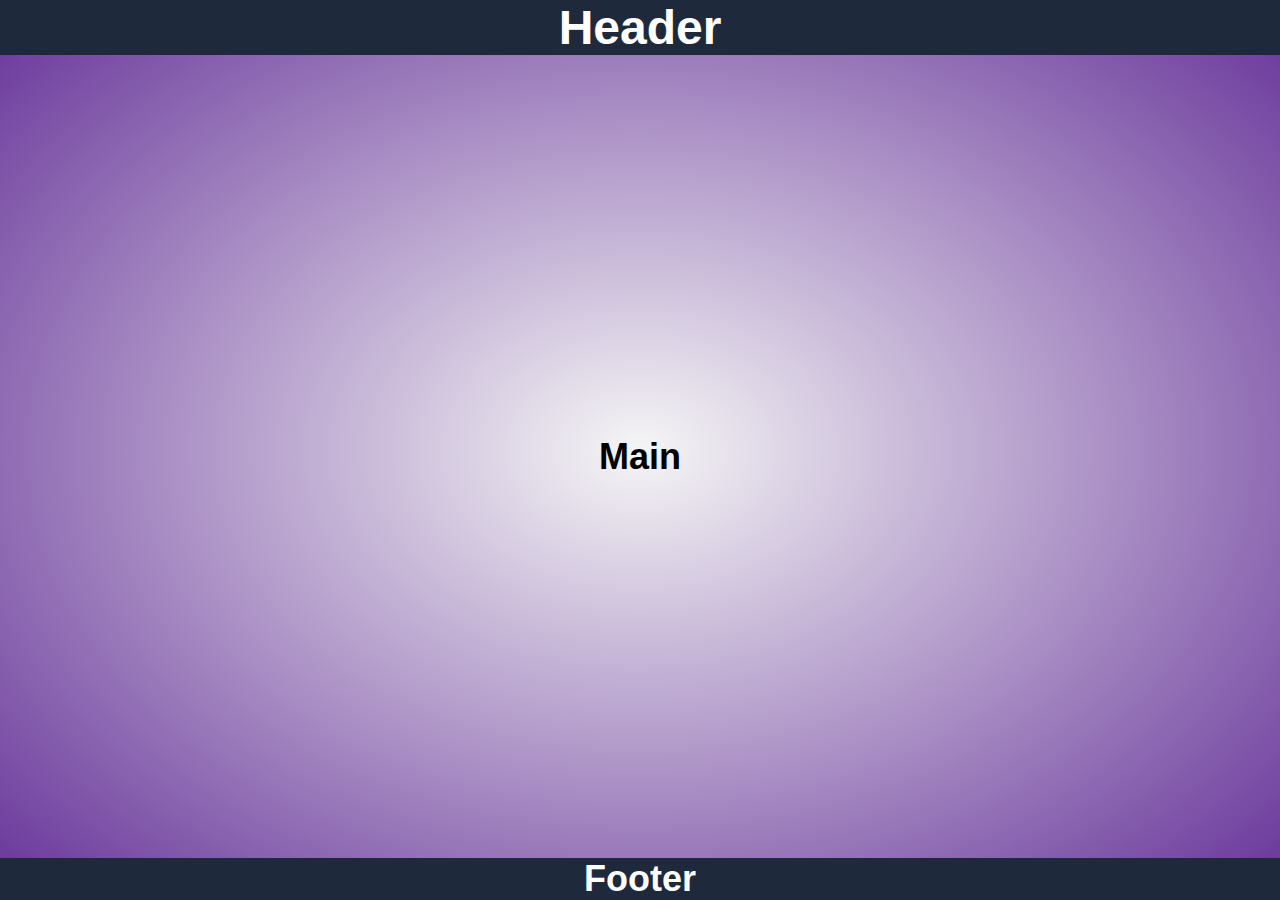
<file: index.html>
<!DOCTYPE html>
<html lang="fr">
<head>
    <meta charset="UTF-8">
    <meta http-equiv="X-UA-Compatible" content="IE=edge">
    <meta name="viewport" content="width=device-width, initial-scale=1.0">
    <title>CSS Lists</title>
  <!--   <link rel="preconnect" href="https://fonts.googleapis.com">
<link rel="preconnect" href="https://fonts.gstatic.com" crossorigin>
<link href="https : //fonts.googleapis.com/css2?family= Roboto :ital,wght@1,300 & display=swap" rel="stylesheet">
 -->
    <link rel="stylesheet" href="CSS/mediaqueries.css">
   
</head>
<body>
    <header>
        <h1>Header</h1>
            <nav>
                <h2>Nav</h2>
            </nav>
    </header>
    <main>
        <h2>Main</h2>
    </main>
    <footer>
        <h2>Footer</h2>
    </footer><!-- 
    <section>
        <p class="clip">Jane</p>
    </section>  -->   <!-- 
    <div class="container">
    <section class="hero">
        <figure class="profile-pic-figure">
            <img src="img/Profile.jpg" alt="Profile picture" title="My profile picture" width="800" height="800">
            <figcaption class="offscreen">Jane Doe</figcaption>
        </figure>
        <h1 class="h1">
            <span class="nowrap">Hello 👋</span>
            <span class="nowrap">I'm Jane</span>
        </h1>
    </section>
</div> -->
    <!-- 
    <section class="example">
       <img src="img/part1.jpg" alt="Pattern 1" width="200" height="200">
    </section> -->
    <!-- 
    <header class="header el"><h2>Header</h2></header>
    <main class="container">
        <div class="box">1</div>
        <div class="box">2</div>
        <div class="box">3</div>
        <div class="box">4</div>
        <div class="box">5</div>
        <div class="box">6</div>
    </main>
    <aside class="sidebar el"><h2>Sidebar</h2></aside>
    <footer class="footer el"><h2>Footer</h2></footer> -->
    
    <!-- 
    <div class="outer-container">
        <div class="inner-container">
            <div class="box absolute">
                <p>Absolute</p>
            </div>
            <div class="box relative">
                <p>Relative</p>
            </div>
            <div class="box fixed">
                <p>Fixed</p>
            </div>
            <div class="box sticky">
                <p>Sticky</p>
            </div>
        </div>
    </div> --><!-- 
    <button class="social">&#128640;</button>
    <section id="one">
        <header class="blue">Header One</header>
        <h2>One</h2>
    </section>
    <section id="two">
        <header class="red">Header two</header>
        <h2>two</h2>
    </section>
    <section id="three">
        <header class="green">Header three</header>
        <h2>three</h2>
    </section>
    <footer>
        <a href="#one">One</a>
        <a href="#two">Two</a>
        <a href="#three">Three</a>
    </footer> -->
    <!-- 
    <section class="columns">
        <p>Lorem ipsum dolor sit amet consectetur, adipisicing elit. Cupiditate sunt sequi aspernatur? Illum, quisquam veritatis? Nam praesentium eveniet a corrupti?</p>
        <p>Sed veniam facere similique placeat nostrum accusantium vel animi quod, voluptatem perferendis sapiente in eos eum rem mollitia asperiores ipsa.</p>
       <h2>Next topic</h2>
 --> <!--    
        <p class="quote">Where's my rug? <span class="nowrap"> The  dude </span> &#8220;</p>
        <p>Pariatur, et iusto porro, dicta sit quam debitis aperiam molestiae nesciunt iste veritatis! Saepe labore voluptatem voluptatum ut beatae inventore?</p>
        <p>Corporis culpa placeat aperiam expedita fugit rem totam eaque quod, cumque cum officiis id hic consequuntur veniam possimus maxime ducimus.</p>
    </section>
        <p>Ipsam recusandae blanditiis amet, accusamus natus aspernatur nulla animi repellat quo corrupti est, magni tempore quod, inventore mollitia perspiciatis perferendis!</p>
 -->     
    <!-- 
    <section>
    <div class="block left">Float</div>
    <p>Lorem ipsum dolor sit amet, consectetur adipisicing elit. Reiciendis commodi obcaecati nesciunt. Nobis tenetur ipsam eos inventore, est, quod, iure repudiandae molestiae facere quidem enim?</p>
    </section>  
    <div class="clear"></div>
    <p>Non error fuga vel cupiditate quis ipsum ullam? Quisquam, provident. Corporis, nesciunt atque omnis quaerat debitis aliquam doloremque impedit eius quam earum quod totam vel?</p>
    <p>Quibusdam, maxime explicabo. Blanditiis itaque laboriosam consectetur quia modi omnis quidem atque, dolorum assumenda officiis explicabo inventore aspernatur recusandae libero, nisi a voluptates eos excepturi?</p>
    <div class="block right">Float</div>
    <p>Id inventore commodi doloribus incidunt ex facere nam, error quod cupiditate. Sed deserunt accusamus aperiam, expedita esse, at pariatur quidem culpa ipsum officiis commodi placeat.</p>
    <p>Debitis quisquam obcaecati esse explicabo reiciendis asperiores, repudiandae commodi ea non nulla quia quis architecto adipisci totam molestiae libero quibusdam accusantium veritatis culpa omnis distinctio?</p>
    <p>Voluptate velit ullam totam nihil tenetur corrupti maxime, temporibus tempore. Ratione, impedit. Iste deleniti dicta quasi sunt, alias quo quisquam vero odit commodi quae eligendi.</p>
 --><!-- <header>
    <h1>CSS Lists</h1>
</header> -->
<!-- <main >
    
    <p>This is a paragraph </p>
    <p>This is <span class ="opposite">another</span> paragraph</p> -->
    <!-- <nav>
        <ul>
            <li><a href="#">Intro</a></li>
            <li><a href="#">Portolio</a></li>
            <li><a href="#">Projects</a></li>
        </ul>
    </nav> -->
    <!-- <nav>
        <h2>CSS MENU</h2>
        <ul>
            <li><a href="one.html">Appetizers</a></li>
            <li><a href="one.html">Entrees</a></li>
            <li><a href="two.html">Desserts</a></li>
            <li><a href="two.html">Beverages</a></li>
            <li><a href="two.html">About</a></li>
        </ul>
    </nav>
    <p>Learn more about <a href="https://www.cnn.com/travel/article/world-best-food-dishes/index.html">Amazing food</a></p> -->
<!--     <article>
        <h2>Ordered lists</h2>
            <ol start="5" reversed>
                <li>Step one</li>
                <li value="26">Step two</li>
                <li>Step three</li>
            </ol>
    </article>
    <article>
        <h2>Unordered lists</h2>
            <ul>
                <li>Step one</li>
                <li>Step two</li>
                <li>Step three</li>
            </ul>
    </article> -->
    <!-- <p>Welcome to my page about <a href="https://www.google.com/search?q=+web+links">cool web links</a>.</p>
    <p>Actually .. that isn&apos;t a good search phrase.</p>
    <p>let's seqarch for <a href="https://www.google.com/search?q=hypertext+links" target="_blank">hypertext links</a> instead !</p>

    <p>I createed page one with info about <a href="one.html"> guittars</a></p>
    <p>I createed a page  two with info about <a href="two.html"> JavaScript</a></p> -->
    <!-- <form>
        <label for="name">Nom</label>
        <input type="text" id="name" placeholder="Ton nom">
        <button>Submit</button>
    </form> -->

    <!-- <article>
    <h2>Article2</h2>
        <p id="second" class="monor">
            ipsum dolor sit amet consectetur adipisicing elit. Corrupti repudiandae eligendi quos nihil <span class="resume">minima</span> laboriosam culpa veritatis qui libero sunt obcaecati expedita facilis debitis reprehenderit repellendus eum, temporibus incidunt optio.
        </p>
    </article>  
    
    <article>
    <h2>Article3</h2>
        <p class="monor">
            ipsum dolor sit amet consectetur adipisicing elit. Corrupti repudiandae eligendi quos nihil <span class="resume">minima</span> laboriosam culpa veritatis qui libero sunt obcaecati expedita facilis debitis reprehenderit repellendus eum, temporibus incidunt optio.
        </p >
    </article> -->
</body>
</html>
</file>
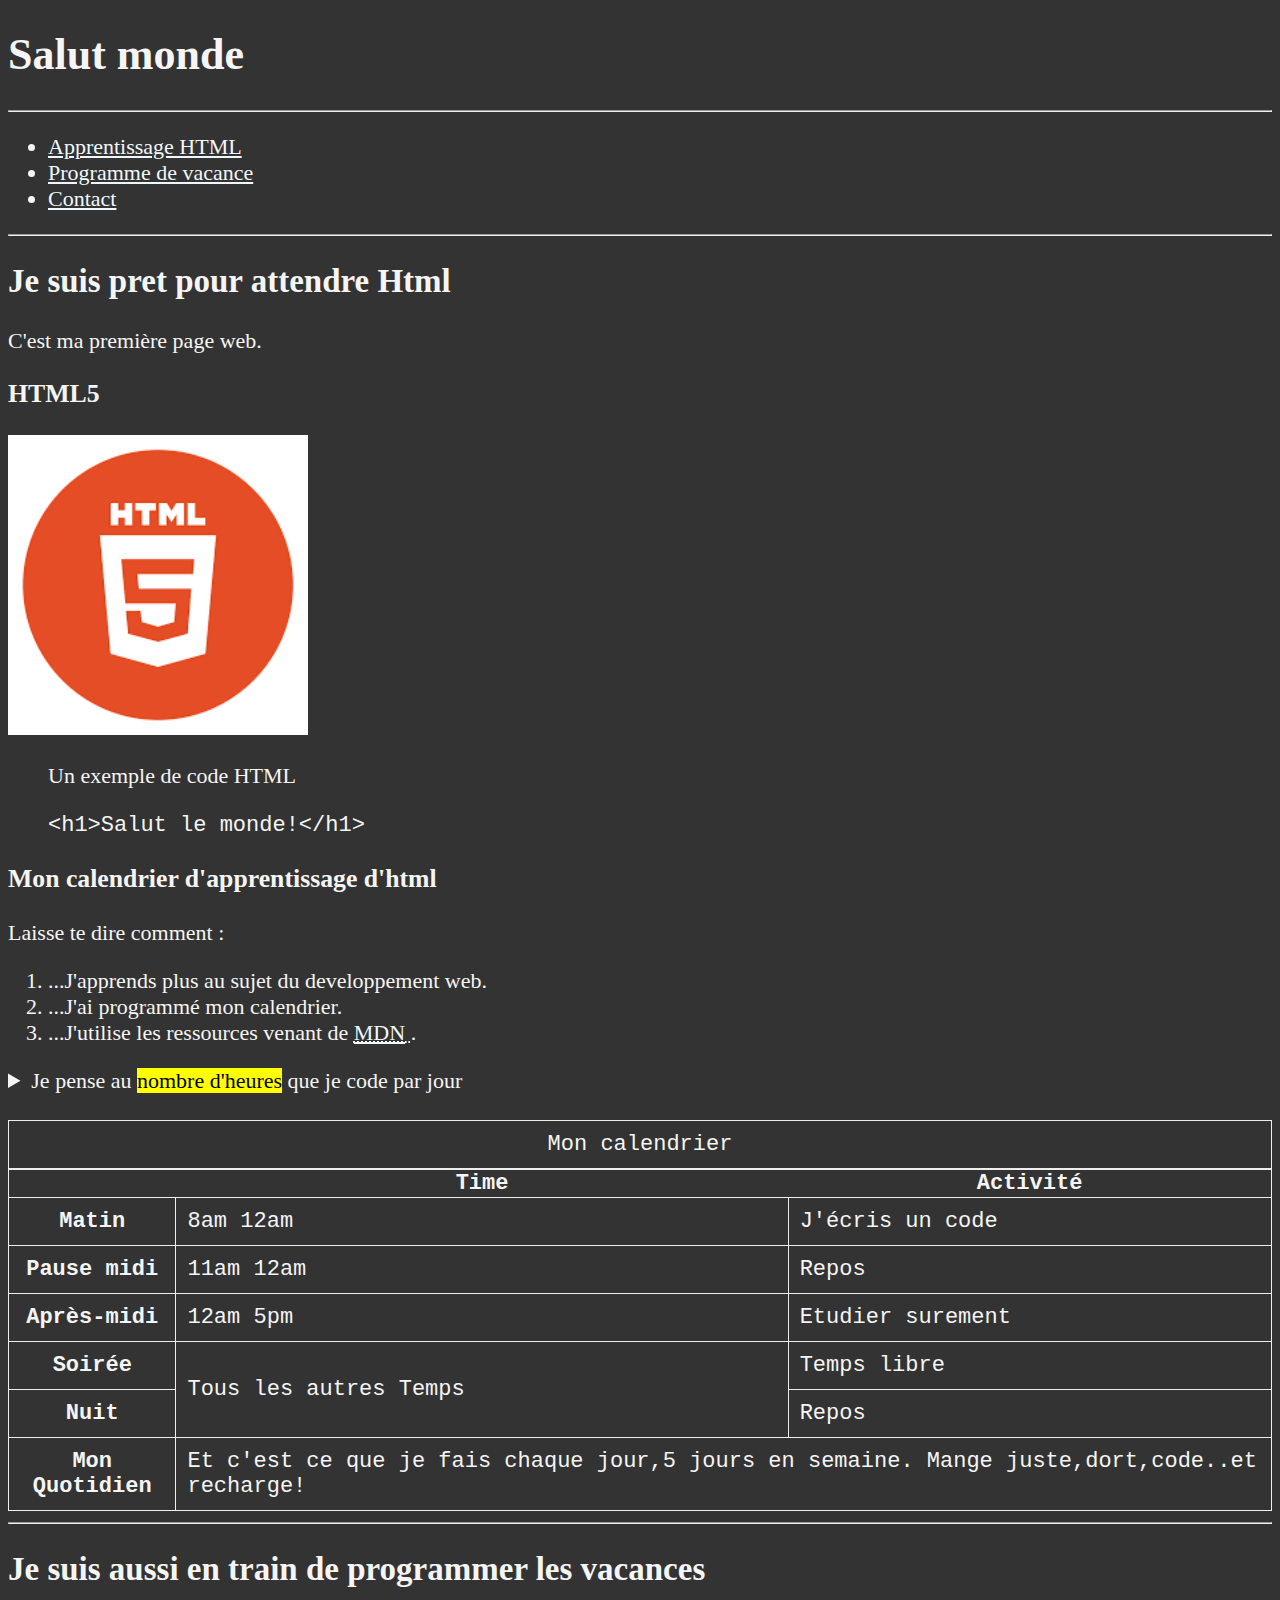
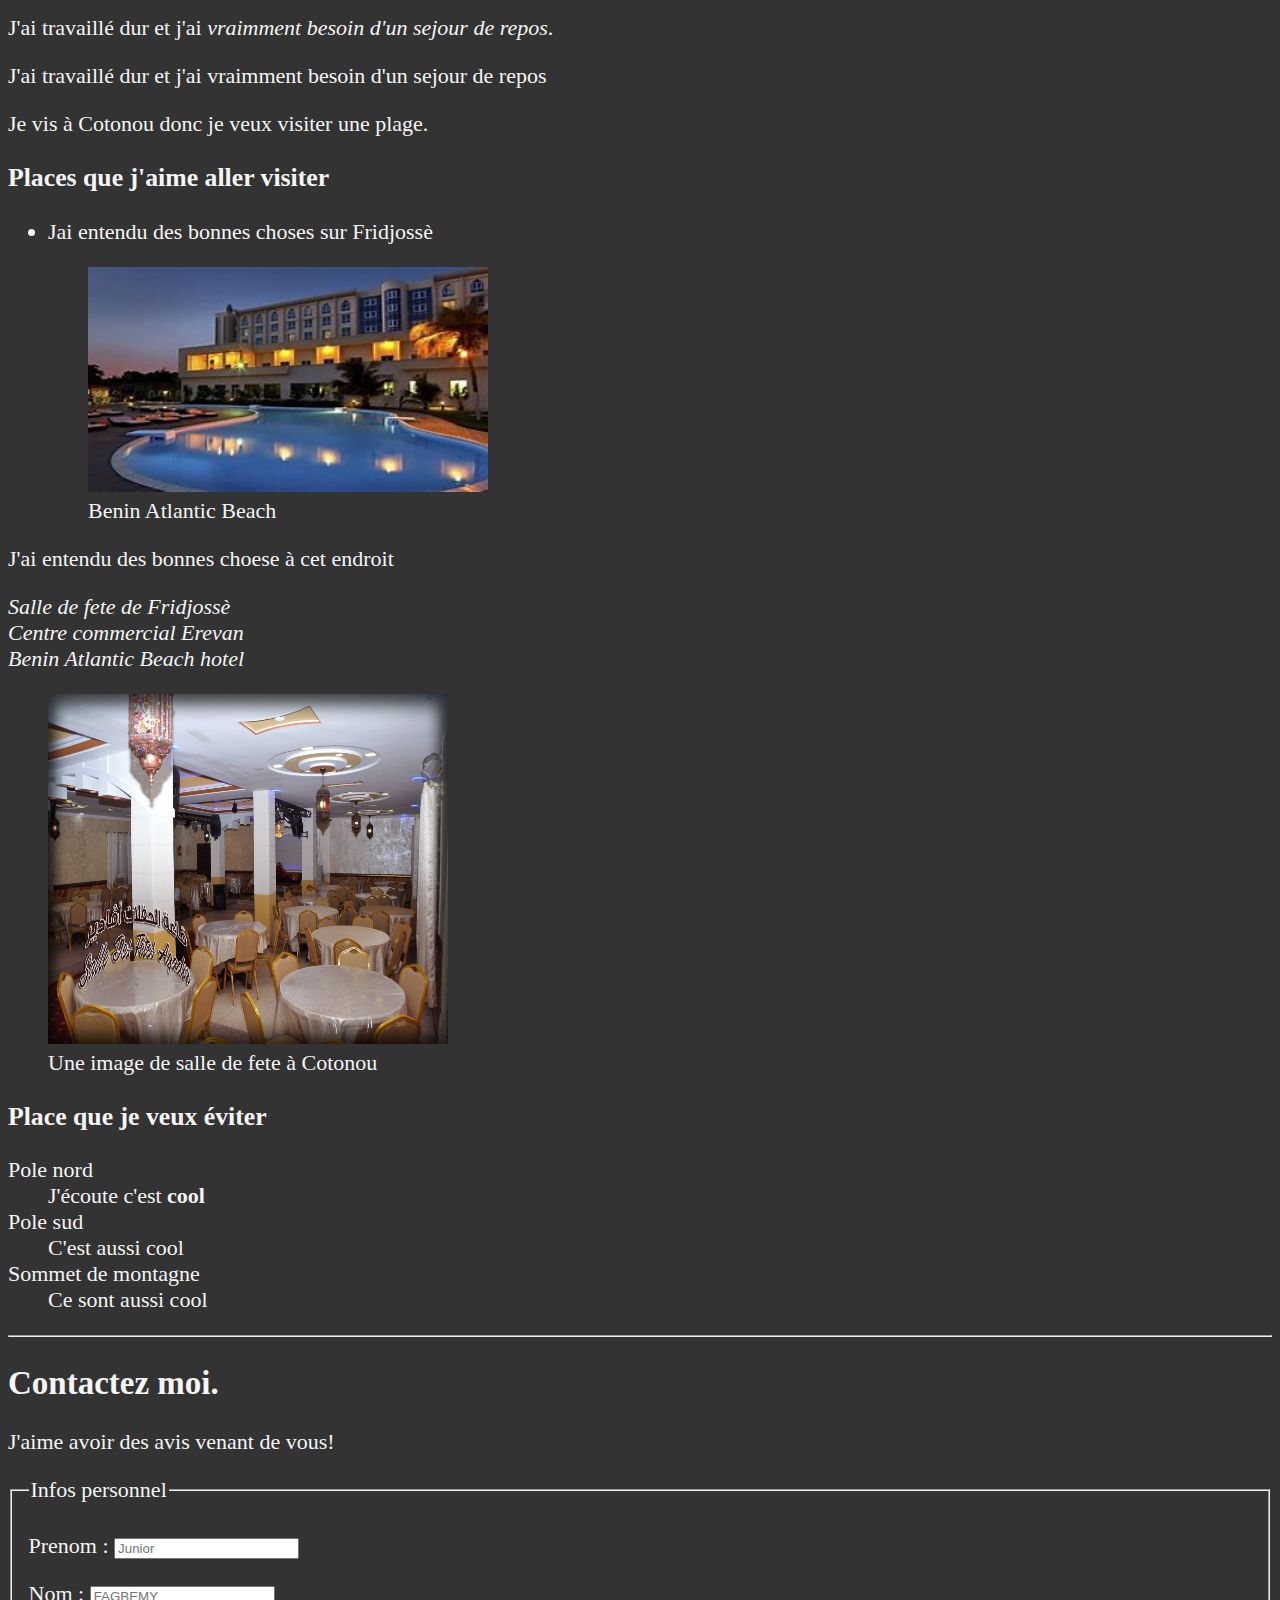
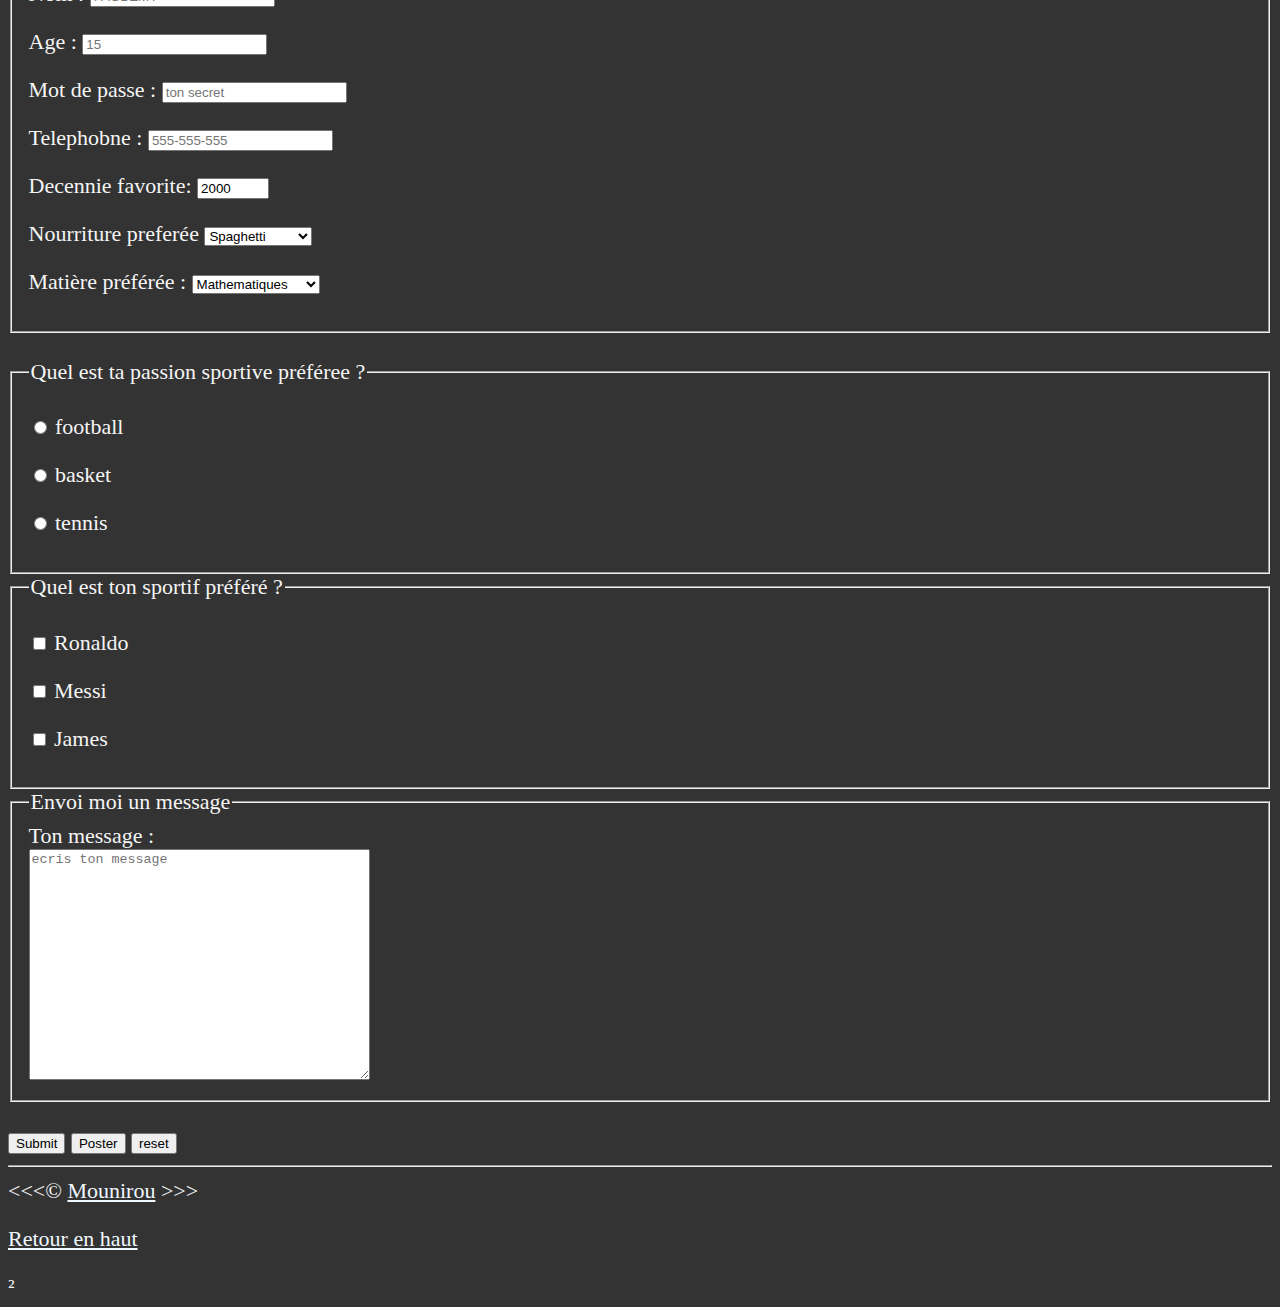
<file: Wilson pratc/index.html>
<!DOCTYPE html>
<html lang="fr">
    <head>
        <meta charset="UTF-8">
        <meta name="author" content="Mounirou">
        <meta name="descriptipon" content="cette page contient toutes les choses que j'apprends à créer avece html">
        <title>Ma première page web.</title>
        <link rel="icon" href="html5.png" type="image/x-icon">
        <link rel="stylesheet" href="main.css" type="text/css"> 

    </head>
    <body>
        <header>
        <h1>Salut monde</h1>
        <hr>
        <nav aria-label="primary-navigation">
            
            <ul>
                <li>
                    <a href="#html">Apprentissage HTML</a>
                </li>
                <li>
                    <a href="#vacance">Programme de vacance</a>
                </li>
                <li>
                    <a href="#contact">Contact</a>
                </li>
            </ul>
        </nav>
    </header>
        <hr>
        <main>
        <article id="html">   
        <h2>Je suis pret pour attendre Html</h2>
        <p>C'est ma première page web.</p>
        <section>
            <h3>HTML5</h3>
        <img src="html5.png" alt="HTML5 logo" title="J'apprends HTML5" width="300" height="300">
    <figure>
        <figcaption>Un exemple de code HTML</figcaption>
        <p>
            <code>&lt;h1&gt;Salut le monde!&lt;/h1&gt;</code>
        </p>
    </figure>
    </section>
    <section>
        <h3>Mon calendrier d'apprentissage d'html</h3>
        <p>Laisse te dire comment :</p>
        <ol>
            <li>...J'apprends plus au sujet du developpement web.</li>
            <li>    ...J'ai programmé mon calendrier.</li>
            <li>...J'utilise les ressources venant de <abbr title="Mozilla Developper Network"><a href="https://developer.mozilla.org/">MDN</a> </abbr> .</li>
        </ol>
        <aside>
            <details>
                <summary>Je pense au <mark>nombre d'heures</mark> que je code par jour</summary>
                <p>Je commence à <time datetime="08:00">8 am</time>  et je code pour <time datetime="PT3H">3 heures</time> chaque matin</p>
            </details>
        </aside>
        <br>
        <table>
            <caption>Mon calendrier</caption>
            <thead>
            <tr>
                <th>&nbsp;</th>
                <th id="time" scope="col">Time</th>
                <th  id="activity" scope="col">Activité</th>
            </tr>
            </thead>
            <tbody>
            <tr>
                <th id="matin" scope="row">Matin</th>
                <td headers="time morning">
                    <time datetime="08:00">8am</time>
                    <time datetime="11:00">12am</time>
                </td>
                <td>J'écris un code</td>
            </tr>
            <tr>
                <th id="pause" scope="row">Pause midi</th>
                <td>
                    <time datetime="11:00">11am</time>
                    <time datetime="12:00">12am</time>
                </td>
                <td>Repos</td>
            </tr>
            <tr>
                <th  id="après-midi" scope="row">Après-midi</th>
                <td headers="time afternoon">
                    <time datetime="12:00">12am</time>
                    <time datetime="17:00">5pm</time>
                </td>
                <td>Etudier surement</td>
            </tr>

            <tr>
                <th scope="row">Soirée</th>
                <td rowspan="3">Tous les autres Temps</td>
                <td>Temps libre</td>
            </tr>
            <tr>
                <th scope="row">Nuit</th>
                <td>Repos</td>
            </tr>
            </tbody>
            <tfoot>
                <tr> 
                    <th scope="row">Mon Quotidien</th>
                    <td colspan="3">Et c'est ce que je fais chaque jour,5 jours en semaine.
                        Mange juste,dort,code..et recharge!
                    </td>
                </tr>
            </tfoot>
        </table>
    </section>
        </article>  
        <hr>

        
        <article id="vacance">
        <h2>Je suis aussi en train de programmer les vacances</h2>
        <p>J'ai travaillé dur et  j'ai <em> vraimment  besoin d'un 
            sejour de repos</em>.</p>
        <p>J'ai travaillé dur et  j'ai vraimment  besoin d'un 
            sejour de repos</p>
        <p>Je vis à Cotonou donc je veux visiter une plage. </p>
        </article>

        <section>
        <h3>Places que j'aime aller visiter</h3>
        <ul>
        <li>
            <p>Jai entendu des bonnes choses sur Fridjossè</p>
            <figure>
            <img src="img/hotel.jpg" alt="Benin Atlantic Beach" title="Je veux visiter cette plage" width="400" height="225" loading="lazy">
            <figcaption> Benin Atlantic Beach</figcaption>
            </figure>   
        </li>
        </section>
        <section>
        <li><p>J'ai entendu des bonnes choese à cet endroit</p>
        <address>
            Salle de fete de Fridjossè <br>
            Centre commercial Erevan <br>
            Benin Atlantic Beach hotel <br>
        </address>
        <figure>
            <img src="img/salle.jpg" alt="Salle de fete fridjossè" title="C'est une grande place pour les fete" width="400" height="350" loading="lazy">
            <figcaption>Une image de salle de fete à Cotonou</figcaption>
        </figure>
        </li>
        </ul>  
        <section>
        <h3>Place que je veux éviter</h3>
        <dl>
            <dt>Pole nord</dt>
            <dd>J'écoute c'est <strong>cool</strong></dd>

            <dt>Pole sud</dt>
            <dd>C'est aussi cool</dd>

            <dt>Sommet de montagne</dt>
            <dd>Ce sont aussi cool</dd>
        </dl> 
        </section>
        <hr>
        <article>
            <h2>Contactez moi.</h2>
            <p>J'aime avoir des avis venant de vous!</p>
            <form action="htpps:/httpbin.org/get" method="get">
                <fieldset>
                    <legend>Infos personnel</legend>
            <p>
                <label for="prenom">Prenom :</label>
                <input type="text" name="prenom" id="prenom" placeholder="Junior" autocomplete="on" required="true",autofocus>
            </p>
            <p>
                <label for="nom">Nom :</label>
                <input type="text" name="nom" id="nom" placeholder="FAGBEMY" autocomplete="on" required="true",autofocus>
            </p>
            <p>
                <label for="age">Age :</label>
                <input type="text" name="age" id="age" placeholder="15" autocomplete="on" required="true",autofocus>
            </p>
            <p>
                <label for="password">Mot de passe :</label>
                <input type="password" name="password" id="password"  placeholder="ton secret">
            </p>
            <p>
                <label for="phone">Telephobne :</label>
                <input type="tel" name="phone" id="phone" placeholder="555-555-555" pattern="[0-9]{3}[0-9]{3}[0-9]{2}">
            </p>
            <p>
                <label for="decenie">Decennie favorite:</label>
                <input type="number" name="decenie" id="decenie" min="1970" max="2020" step="10" value="2000">
            </p>
            
            <p>
                <label for="nourriture">Nourriture preferée</label>
                <select name="nourriture" id="nourriture">
                    <option value="spaghetti">Spaghetti</option>
                    <option value="riz">Riz</option>
                    <option value="Patte africaine">Patte africaine</option>
                    <option value="atièkè">Atièkè</option>
                </select>
            </p>
            <p>
                <label for="matieres">Matière préférée :</label>
                <select name="matieres" id="matieres">
                <optgroup label="Scientifique">
                    <option value="mathematiques">Mathematiques</option>
                    <option value="physique">Physique</option>
                    <option value="svt">Svt</option>
                    <option value="informatique">Informatique</option>
                </optgroup>
                <optgroup label="Littéraire">
                    <option value="francais">Francais</option>
                    <option value="Anglais">Anglais</option>
                    <option value="philosophie">philosophie</option>n>
                </optgroup>
            </select>
            </p>
        </fieldset>
        <br>
        <fieldset>
            <legend>Quel est ta passion sportive préféree ?</legend>
            <p>
                <input type="radio" name="passion" id="football" value="football">
                <label for="football">football</label>
            </p>
            <p>
                <input type="radio" name="passion" id="basket" value="basket">
                <label for="basket">basket</label>
            </p>
            <p>
                <input type="radio" name="passion" id="tennis" value="tennis">
                <label for="tennis">tennis</label>
            </p>
        </fieldset>
        <fieldset>
            <legend>Quel est ton sportif préféré ?</legend>
            <p>
                <input type="checkbox" name="sportif" id="Ronaldo" value="Ronaldo">
                <label for="Ronaldo">Ronaldo</label>
            </p>
            <p>
                <input type="checkbox" name="sportif" id="basMessiket" value="Messi">
                <label for="Messi">Messi</label>
            </p>
            <p>
                <input type="checkbox" name="sportif" id="James" value="James">
                <label for="James">James</label>
            </p>
        </fieldset>
        <fieldset>
            <legend>Envoi moi un message</legend>
            <label for="message"> Ton message :</label>
            <br>
            <textarea name="message" id="message" cols="40" rows="15" placeholder="ecris ton message"></textarea>
        </fieldset>
        <br>
        <button type="submit">Submit</button>
        <button type="submit" formaction="https://httpbin.org/post" formmethod="post">Poster</button>
        <button type="reset">reset</button>
        </form>

        </article>
        </main>
        <hr>
    <footer>
    &lt;&lt;&lt;&copy; <a href="about.html">Mounirou</a> &gt;&gt;&gt;
    <p>
        <a href="#">Retour en haut</a>
    </p>  
    </footer>
</body>
</html>²
</file>
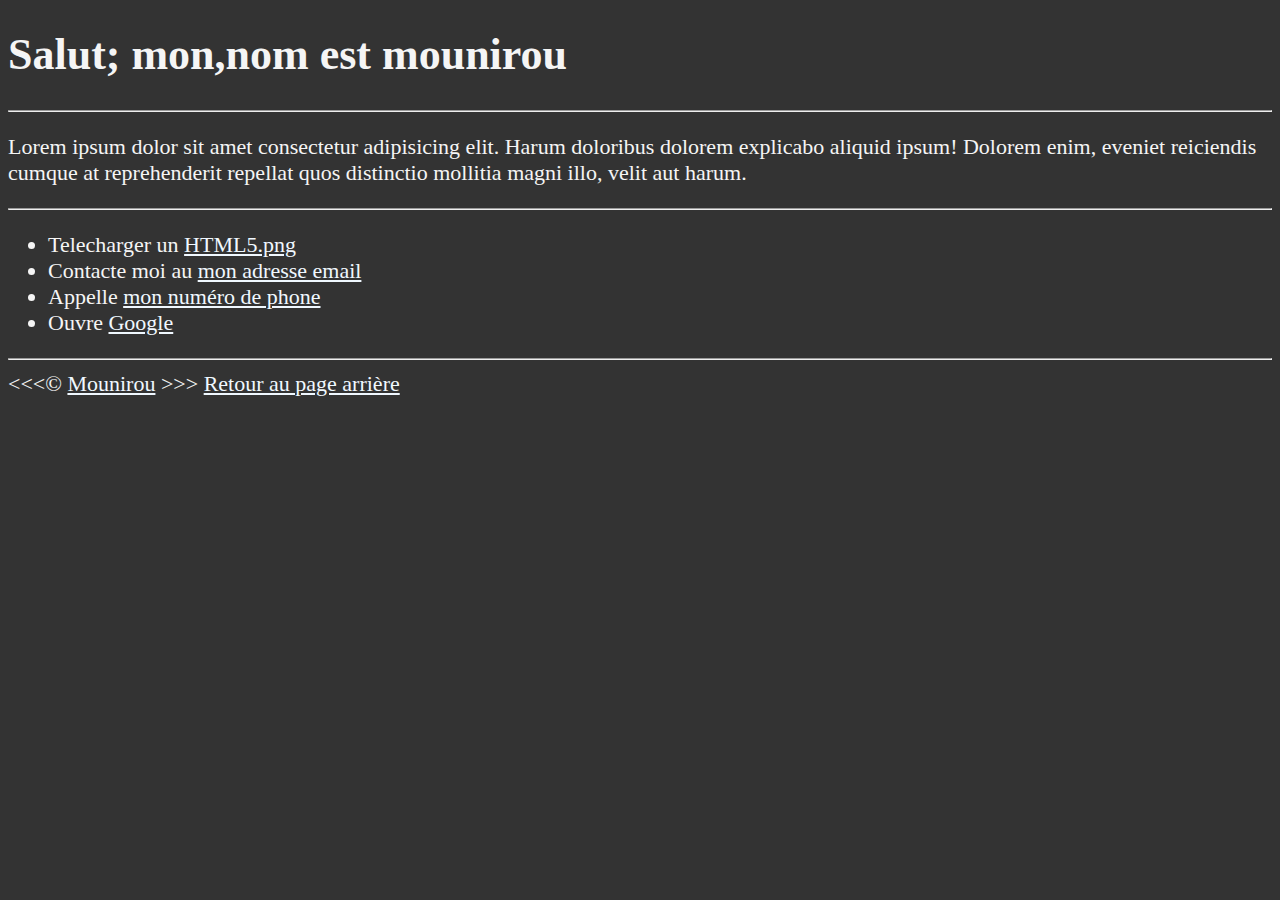
<file: Wilson pratc/about.html>
<!DOCTYPE html>
<html lang="fr">
    <head>
        <meta charset="UTF-8">
        <meta name="author" content="Mounirou">
        <meta name="descriptipon" content="cette page parle de moi">
        <title>Infos sur me</title>
        <link rel="icon" href="html5.png" type="image/x-icon">
        <link rel="stylesheet" href="main.css" type="text/css"> 

    </head>
    <body>
        <h1>Salut; mon,nom est mounirou</h1>

        <hr>

            <p>
                Lorem ipsum dolor sit amet consectetur adipisicing elit. Harum doloribus dolorem explicabo aliquid ipsum! Dolorem enim, eveniet reiciendis cumque at reprehenderit repellat quos distinctio mollitia magni illo, velit aut harum.

            </p>

        <hr>

        <ul>
            <li>Telecharger un <a href="html5.png"download>HTML5.png</a></li>
            <li>Contacte moi au <a href="mailto:fagbemymounirou@email.com">mon adresse email</a></li>
            <li> Appelle <a href="tel=+22951797129">mon numéro de phone</a></li>
            <li>Ouvre <a href="https/google.com/" target="_blank">Google</a></li>
        </ul>
        <hr>
    </body>
    &lt;&lt;&lt;&copy; <a href="about.html">Mounirou</a> &gt;&gt;&gt;
    <a href="/">Retour au page arrière</a>
</html>
</file>
<file: Wilson pratc/main.css>
html{
    font-size: 22px;
}

body{
    background-color: #333;
    color: whitesmoke;
}
a{
    color: aliceblue;
}
a:visited{
    color: lightgray;
}
a:hover,a:active{
    color: #eee;
}
table,tr,td,caption{
    border: 1px solid #eee;
    font-family: 'Courier New','Courier New', Courier, monospace;
    border-collapse: collapse;
    padding: 0.5rem;

}
</file>
<file: CSS/mediaqueries.css>
@import url('https://fonts.googleapis.com/css2?family=Roboto:ital,wght@1,300&display=swap');

/* || Reset */
*{
    margin: 0;
    padding: 0;
    box-sizing: border-box;
} 

body {
    font: 1.5rem "Nunito", sans-serif;
    min-height: 100vh;
    background-color: #475569;
    background-image: radial-gradient(whitesmoke,#475569);
    display: flex;
    flex-direction: column;
}

header,nav,main,footer {
    display: grid;
    place-content: center;
    grid-template-columns: 100%;
    text-align: center;

}

header,footer {
    position: sticky;
    background-color: #1E293B;
    color: #fff;
}

header {
    top: 0;
}

nav {
    background-color: whitesmoke;
    color: #000;
    padding: 0.5rem;
    border-bottom: 2px solid;
}

main {
    flex-grow: 1;
}

footer {
    bottom: 0;
}

/* ||small|| */
@media screen and  (min-width: 576px) {
    body {
        background-color: green;
        background-image:radial-gradient(whitesmoke,green);
    }    

    nav {
        display: none;
    }
}

/* ||medium|| */
@media screen and  (min-width: 768px) {
    body {
        background-color: gold;
        background-image:radial-gradient(whitesmoke,gold);
    } 
}

/* ||large|| */
@media screen and  (min-width: 992px) {
    body {
        background-color: firebrick;
        background-image:radial-gradient(whitesmoke,firebrick);
    }    

}

/* ||XL|| */
@media screen and  (min-width: 992px) {
    body {
        background-color: rebeccapurple;
        background-image:radial-gradient(whitesmoke,rebeccapurple);
    }    

}
/* ||Mobile device lanscape|| */
@media screen and  (max-height: 425px) and (min-aspect-ratio:74) {
    body {
        background-color: dodgerblue;
        background-image:radial-gradient(whitesmoke,dodgerblue);
    }
    
    h1,h2 {
        font-size: 1.5rem;
    }
    nav {
        display: none;
    }

}
</file>
